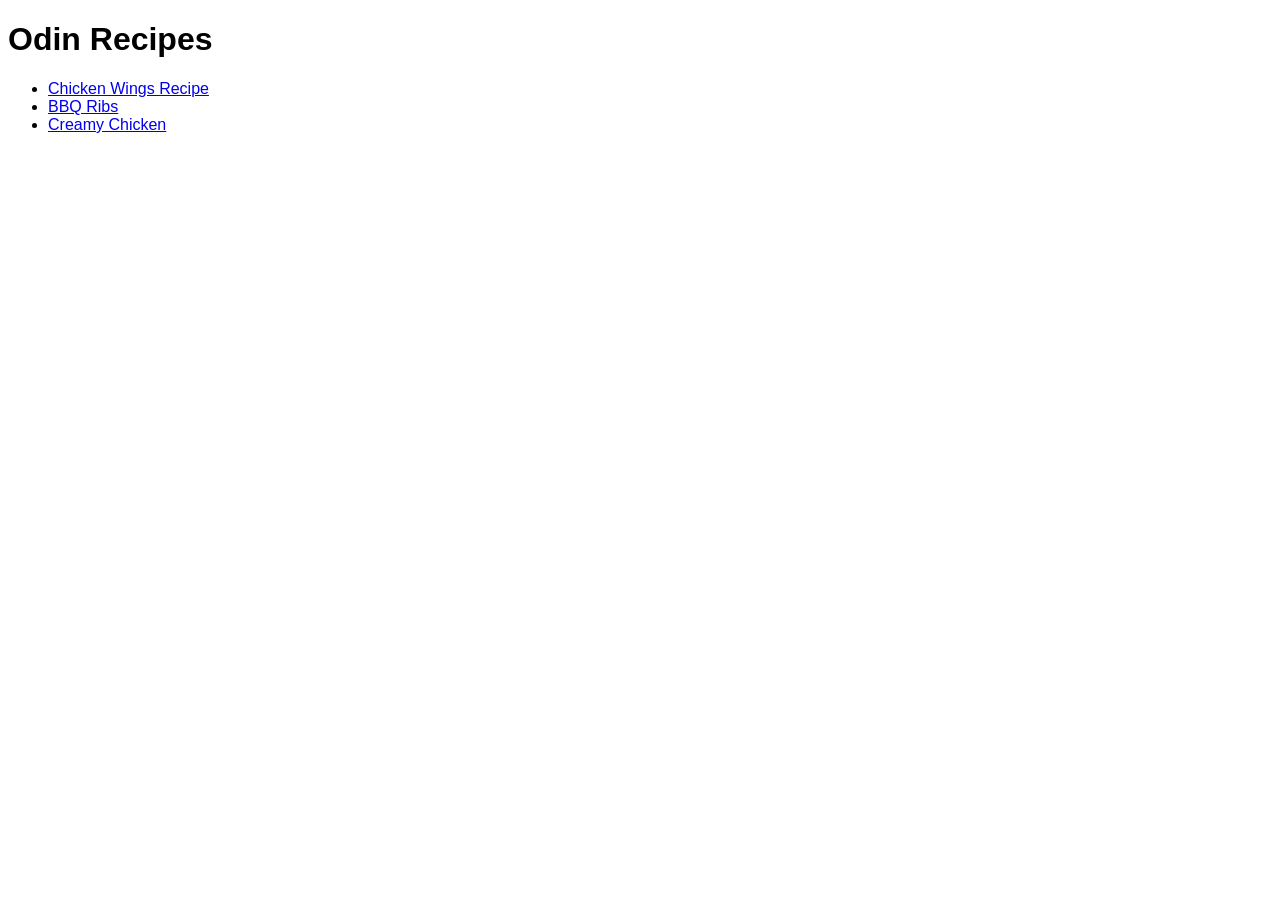
<file: index.html>
<!DOCTYPE html>
<html lang="en">
<head>
    <meta charset="UTF-8">
    <meta name="viewport" content="width=device-width, initial-scale=1.0">
    <link rel="stylesheet" href="./style.css">
    <title>Odin Recipes</title>
</head>
<body>
    <h1 class="recipe-title">Odin Recipes</h1>

    <ul class="recipe-list">
        <li><a href="./recipes/chicken-wings.html" target="_blank">Chicken Wings Recipe</a></li>
        <li><a href="./recipes/BBQ-ribs.html" target="_blank">BBQ Ribs</a></li>
        <li><a href="./recipes/creamy-chicken.html" target="_blank">Creamy Chicken</a></li>
    </ul>
    
</body>
</html>
</file>
<file: style.css>
* {
    width: 700px;
    font-family: Arial;
}
</file>
